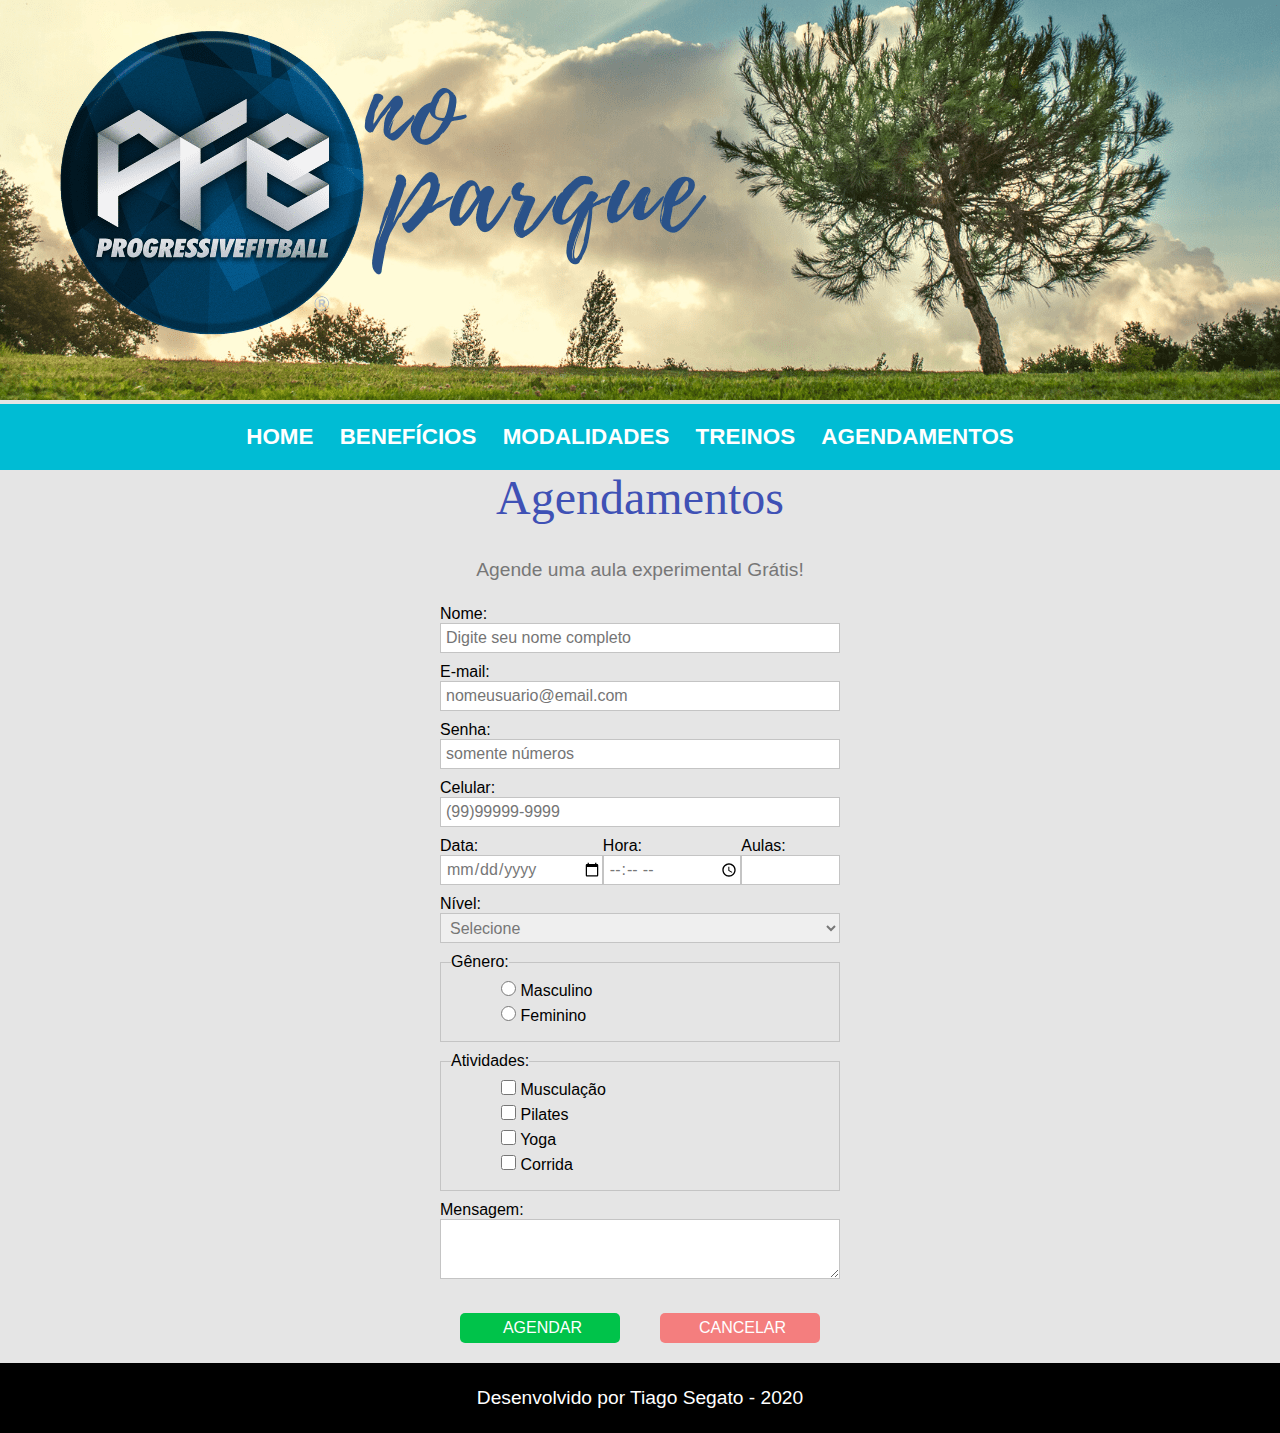
<file: agendamentos.html>
<!DOCTYPE html>
<html lang="pt-br">
	<head>
		<title>PFB NO PARQUE</title>
		<meta charset="utf-8" />
		<meta name="author" content="Tiago Segato" />
		<meta name="keywords" content="PFB, ProgressiveFitBall, parque, aulas, ar livre, atividades físicas" />
		<meta name="description" content="Aulas de ProgressiveFitBall no Parque da Cidade aos finais de semana" />

		<link rel="stylesheet" type="text/css" href="estilo.css">
	</head>
	<body>
		<header>
			<img src="img/banner.png" alt="banner contendo a logo do pfb no parque acompanhando de uma paisagem"/>
		</header>
		<nav>
			<a class="a-menu" href="index.html"> HOME </a>
			<a class="a-menu"  href="index.html#pag-beneficios"> BENEFÍCIOS </a>
			<a class="a-menu"  href="index.html#pag-modalidades"> MODALIDADES </a>
			<a class="a-menu"  href="index.html#pag-treinos"> TREINOS </a>
			<a class="a-menu"  href="#"> AGENDAMENTOS </a>
		</nav>
		
		<section id="pag-agendamentos">
			<h1>Agendamentos</h1>

			<p>Agende uma aula experimental Grátis!</p>
			
			<form name="" method="" action="">
				<label for="nome">Nome:</label>
				<input id="nome" type="text" name="nome" placeholder="Digite seu nome completo" required /><br/>

				<label for="email">E-mail:</label>
				<input id="email" type="email" name="email" placeholder="nomeusuario@email.com" />

				<label for="senha">Senha:</label>
				<input id="senha" type="password" name="senha" placeholder="somente números" />

				<label for="celular">Celular:</label>
				<input id="celular" type="tel" name="celular" placeholder="(99)99999-9999"/ pattern="^\(?\d{2}\)\d{5}[-\s]\d{4}.*?$" >

				<div id="data-hora-aula">
					<div>
						<label for="data">Data:</label>
						<input id="data" type="date" name="data" />
					</div>
					<div>
						<label for="hora">Hora:</label>
						<input id="hora" type="time" name="hora" />
					</div>
					<div>
						<label for="aulas">Aulas:</label>
						<input id="aulas" type="number" name="aulas" min="1" max="10" step="1" />
					</div>
				</div>

				<label for="nivel">Nível:</label>
				<select id="nivel" name="nivel">
					<option value="">Selecione</option>
					<option value="iniciante">Iniciante</option>
					<option value="basico">Básico</option>
					<option value="intermediario">Intermediário</option>
					<option value="avancado">Avançado</option>
				</select><br/>

				<fieldset>
					<legend>Gênero:</legend>
					<input id="masc" type="radio" name="genero" value="masc" /> <label for="masc">Masculino</label><br/>
					<input id="fem" type="radio" name="genero" value="fem" /> <label for="fem">Feminino</label>
				</fieldset>

				<fieldset>
					<legend>Atividades:</legend>
					<input id="musc" type="checkbox" name="atividade" value="musculacao" /> <label for="musc">Musculação</label><br/>
					<input id="pila" type="checkbox" name="atividade" value="pilates" /> <label for="pila">Pilates</label><br/>
					<input id="yoga" type="checkbox" name="atividade" value="yoga" /> <label for="yoga">Yoga</label><br/>
					<input id="corr" type="checkbox" name="atividade" value="corrida" /> <label for="corr">Corrida</label><br/>
				</fieldset>

				<label for="msg">Mensagem:</label><br/>
				<textarea id="msg" cols="56" rows="4">
				</textarea>
				<div id="botoes-form">
					<input type="submit" name="bnt-agendar" value="AGENDAR" />
					<input type="reset" name="btn-cancelar" value="CANCELAR" />
				</div>
			</form>
		</section>
		<footer>
		   <p>Desenvolvido por <a href="http://instagram.com/tiiagosegato" target="_blank">Tiago Segato</a> - 2020</p>
		</footer>
	</body>
</html>
</file>
<file: estilo.css>
*{margin: 0; padding: 0;}

@import url('https://fonts.googleapis.com/css2?family=Kaushan+Script&family=Roboto:ital,wght@0,100;0,300;0,400;0,500;0,700;0,900;1,100;1,300;1,400;1,500;1,700;1,900&display=swap');

body{
	background-color: #E5E5E5;
}


width: 100%;
header, #img-topo {
		height: px;
	background-color: #00BCD4 ;
}

img{
	width: 100%;
}

nav{
	background-color: #00BCD4;
	text-align: center;
	padding: 20px;  
}

a{
	font: 1.2rem "Roboto", sans-serif;
	text-decoration: none;
}

.a-menu{
	margin-right: 20px;
	font-size: 1.4rem;
	font-weight: bold;
}

.a-menu:link, .a-menu:visited{ /*menu ao clicar*/
	color:#FFF;
}

.a-menu:hover, .a-menu:active{	/*menu quando o mouse passa sobre*/
	color: skyblue;	
}

main, #pag-beneficios, #pag-modalidades, #pag-treinos{
	padding: 100px;
}

h1{
	font: 3rem "Kaushan Script", cursive;
	color: #3F51B5;
	text-align: center;
	margin-bottom: 30px; /*define margem na parte inferior de um elemento*/
}

h2{
	font: 3rem "Kaushan Script", cursive;
	color: #3F51B5;
	margin-bottom: 20px;
}

p{
	font: 1.2rem "Roboto", sans-serif;
	color: #777;
	text-align: justify;
	line-height: 30px; /*altura entrelinha*/
}

#txt-preto{  /*formatação da tag <spam>*/
	color: #000;
}

section{

}

#pag-beneficios {
	background-color: #00BCD4;
}

#pag-beneficios h2 {
	color: #FFF;
}

#pag-beneficios p {
	color: #FFF;
	margin-top: 20px;
}

ul{
	list-style-type: circle;
	padding: 20px 50px; 

}

li{
	font: 1.2rem "Roboto", sans-serif;
	color: #FFF;
	margin-bottom: 10px;
}

#pag-modalidades{
	background-color: #EEE;
}

#container{
	display: flex; /*alinhando os cards*/
	margin-top: 15px;
	margin-bottom: 15px;
}

.card{
	background-color: #FFF;
	margin: 10px;
	width: 25%;
	border-radius: 8px; /*arrendondamento da borda*/
	box-shadow: 0 4px 8px #CCC; /*sombreamento do card*/
	transition: 0.5%;
}

.card:hover{
	box-shadow: 0 8px 16px #CCC;
}

.card-content{
	padding: 10px;
}

.card-content p{
	font: 1rem "Roboto", sans-serif;
	line-height: 20px;
}

h3{
	font: 2rem "Kaushan Script", cursive;
	color: #00BCD4;
	text-align: center;
	margin-bottom: 10px;
}

#pag-treinos{

}

#pag-treinos p{
	text-align: center;
	margin-bottom: 10px;
}

#container-treinos{
	display: flex;
}

.coluna-treinos{
	padding: 20px;
}

.container-imagens{
	margin-top: 40px;
	display: flex;
	justify-content: center;
	align-items: center;
}

.container-imagens p{
	color: #000;
}

.img-icones{
	width: 30px;
	height: 30px;
	padding: 10px;
}

video{
	width: 400px;
}

footer{
	background-color: #000;
	padding: 20px;
}

footer p{
	text-align: center;
	color: #FFF;
}

footer a{
	color: #FFF;
}

footer a:hover{
	color: #00BCD4;
}

/*pagina agendamentos*/

#pag-agendamentos{

}

#pag-agendamentos p{
	text-align: center;
	margin-bottom: 20px;
}

form{
	width: 400px;
	margin: 0 auto;
}

input, select, textarea{
	width: 100%;
	height: 30px;
	margin-bottom: 10px;
	padding-left: 5px;
	box-sizing: border-box;
	border: 1px solid #C4C4C4;
	color: #777;
}

label, fieldset, input, select, textarea{
	font: 1rem "Roboto", sans-serif;
}

fieldset{
	border: 1px solid #C4C4C4;
	margin-bottom: 10px;
	padding: 10px;
}

#data-hora-aula{
	display: flex;
}

input[type="radio"], input[type="checkbox"]{
	width: 15px;
	height: 15px;
	margin-left: 50px;
}

textarea{
	height: 60px;
}

#botoes-form{
	display: flex;
}

input[type="submit"], input[type="reset"]{
	margin: 20px;
	background-color: #00C34A;
	color: #FFF;
	border: 0;
	border-radius: 5px;
}

input[type="reset"]{
	background-color: #F47E7E;
}
</file>
